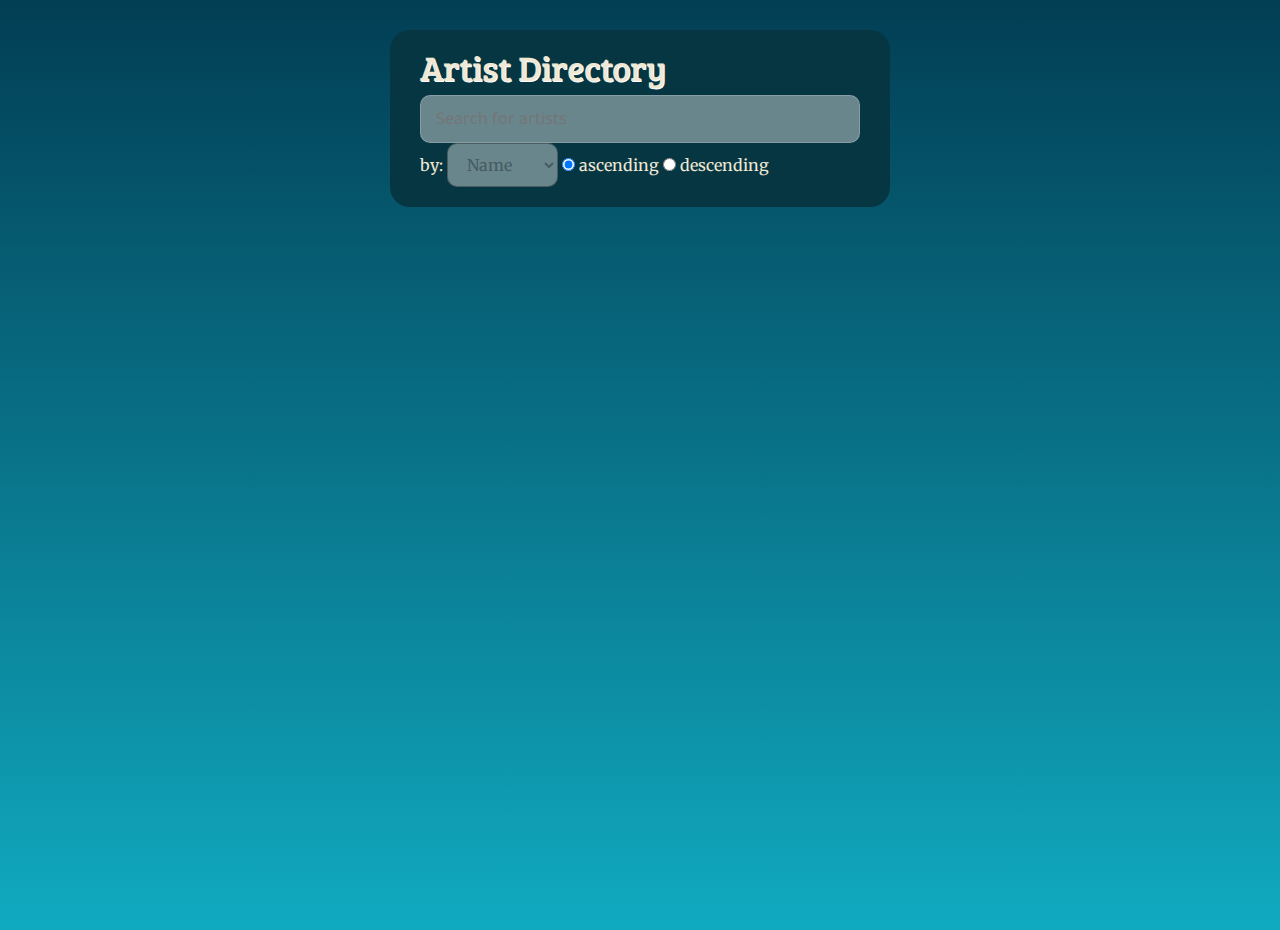
<file: src/directoryapp/index.html>
<html ng-app="myApp">
<head>
	<title>People Directory</title>
    <!-- stylesheet -->
	<link rel="stylesheet" href="../../css/bootstrap.min.css">
    <link rel="stylesheet" href="../../css/style.css">
    <!-- angular -->
	<script type="text/javascript" src="../../js/libs/angular/angular.min.js"></script>
	<script type="text/javascript" src="../../js/libs/angular/angular-route.min.js"></script>
	<script type="text/javascript" src="../../js/libs/angular/angular-resource.min.js"></script>
    <script type="text/javascript" src="../../js/libs/angular/angular-animate.min.js"></script>
    <!-- jquery -->
    <script type="text/javascript" src="../../js/libs/jquery/jquery-2.0.3.min.js"></script>
    <!-- bootstrap -->
    <script type="text/javascript" src="../../js/libs/bootstrap/bootstrap.min.js"></script>
    <!-- application -->
    <script type="text/javascript" src="../../js/apps/app.js"></script>
    <script type="text/javascript" src="../../js/apps/list_controllers.js"></script>
    <script type="text/javascript" src="../../js/apps/detail_controllers.js"></script>
</head>
<body>
<div class="main" ng-view></div>
</body>
</html>
</file>
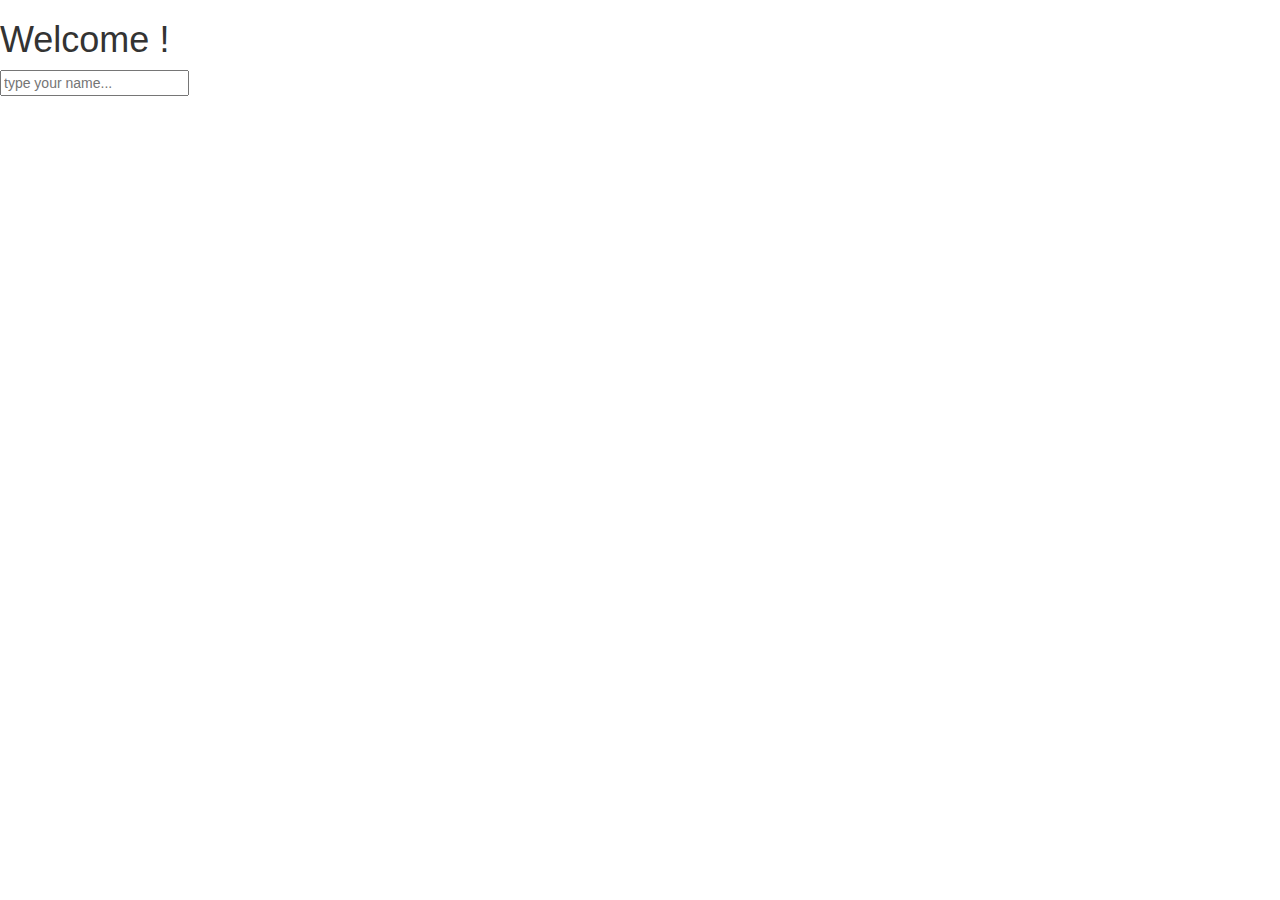
<file: src/flightapp/index.html>
<html ng-app>
<head>
	<title>Demo</title>
	<link rel="stylesheet" href="../../css/bootstrap.min.css">
	<script type="text/javascript" src="../../js/libs/angular/angular.min.js"></script>
</head>
<body>
	<h1>Welcome {{name}}!</h1>
	<input placeholder="type your name..." ng-model="name" />
</body>
</html>
</file>
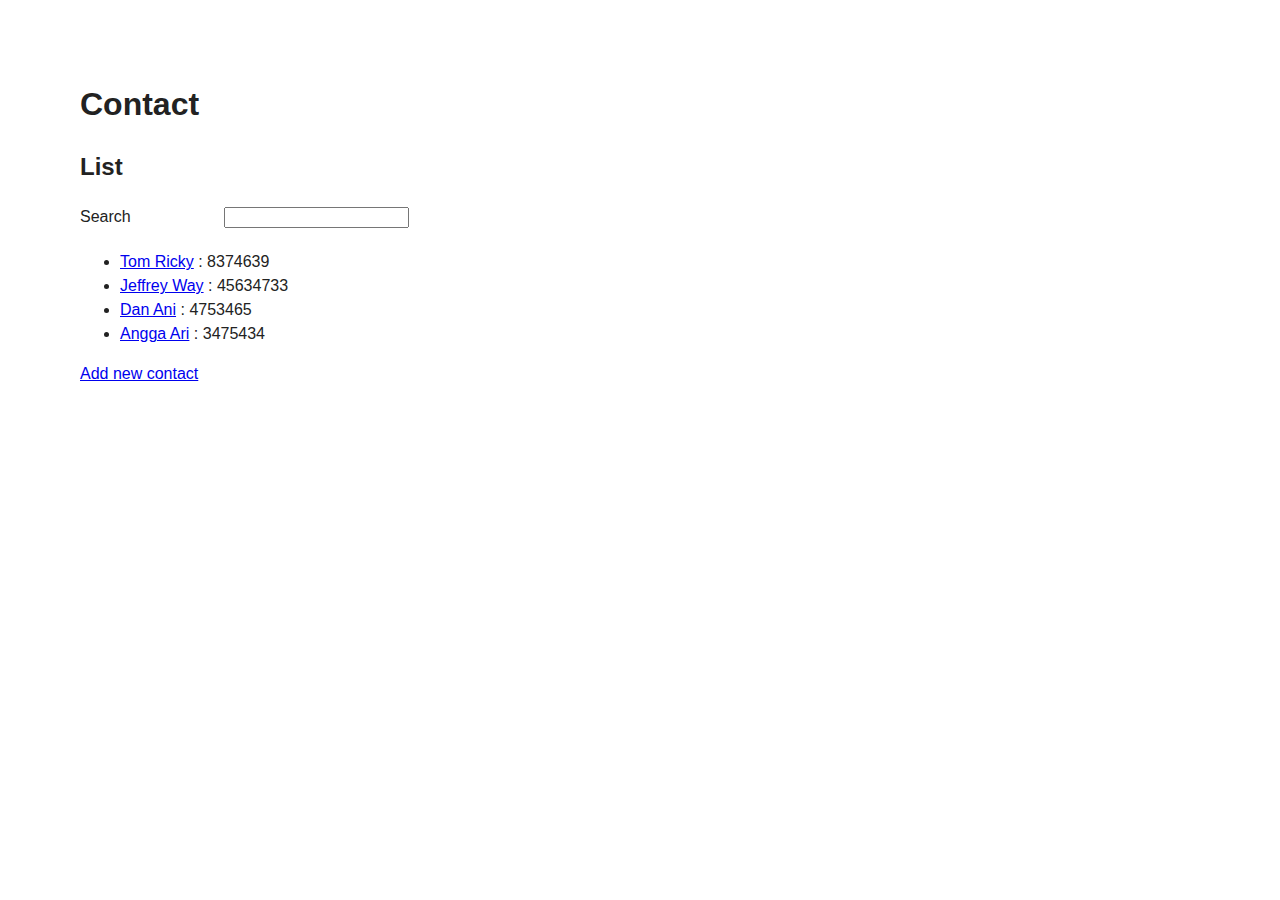
<file: contact.html>
<!DOCTYPE html>
<html lang="en" ng-app="MyAngular">
<head>
    <meta charset="UTF-8">
    <title>AngularJS</title>
    <script src="js/libs/angular/angular.min.js"></script>
    <script src="js/libs/angular/angular-route.min.js"></script>
    <script src="js/apps/contacts.js"></script>
    <style>
        *{
            -webkit-box-sizing: border-box;
            -moz-box-sizing: border-box;
            box-sizing: border-box;
        }
        body{
            font: 16px/1.5 sans-serif;
            color: #222;
            margin: 5em;
        }
        div{
            margin-bottom: 10px;
        }
        label{
            min-width: 140px;
            display: inline-block;
        }
        input,label{
            margin-bottom: 5px;
        }
        hr{
            height: 1px;
            border: none;
            background-color: #ccc;
            margin: 20px 0;
        }
    </style>
</head>
<body>
<div ng-controller="Contacts">
    <h1>Contact</h1>
    <div ng-view></div>
</div>
</body>
</html>
</file>
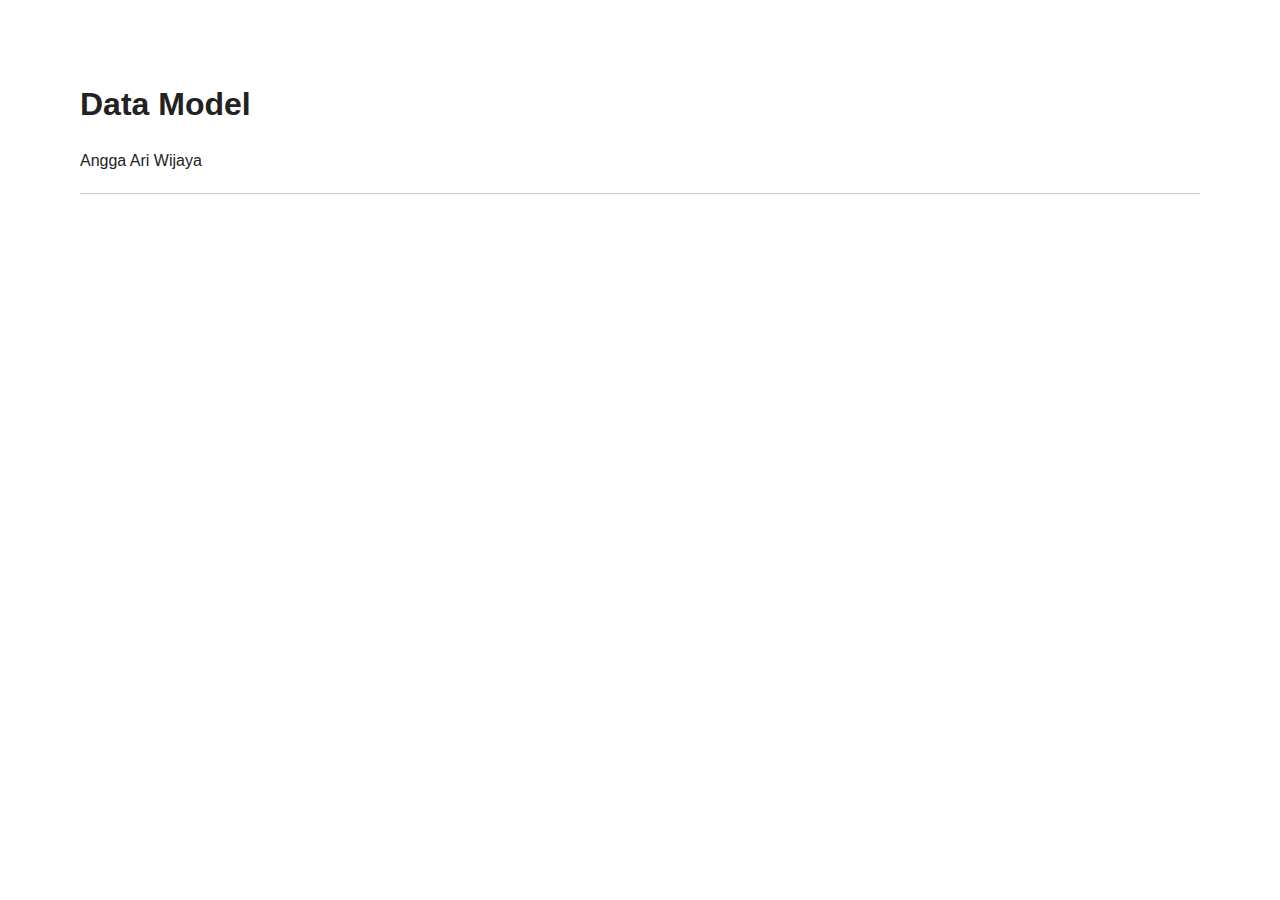
<file: modules.html>
<!DOCTYPE html>
<html lang="en" ng-app="MyAngular">
<head>
    <meta charset="UTF-8">
    <title>AngularJS</title>
    <script src="js/libs/angular/angular.min.js"></script>
    <style>
        *{
            -webkit-box-sizing: border-box;
            -moz-box-sizing: border-box;
            box-sizing: border-box;
        }
        body{
            font: 16px/1.5 sans-serif;
            color: #222;
            margin: 5em;
        }
        div{
            margin-bottom: 10px;
        }
        label{
            min-width: 140px;
            display: inline-block;
        }
        input,label{
            margin-bottom: 5px;
        }
        hr{
            height: 1px;
            border: none;
            background-color: #ccc;
            margin: 20px 0;
        }
    </style>
</head>
<body>
    <h1>Data Model</h1>
    <div ng-controller="MyModule">
        <p>{{name}}</p>
    </div>

    <hr>

    <script>
        var app = angular.module('MyAngular', []);
        var a = app.controller('MyModule',['$scope', function($b){
            $b.name = "Angga Ari Wijaya";
        }]);
    </script>
</body>
</html>
</file>
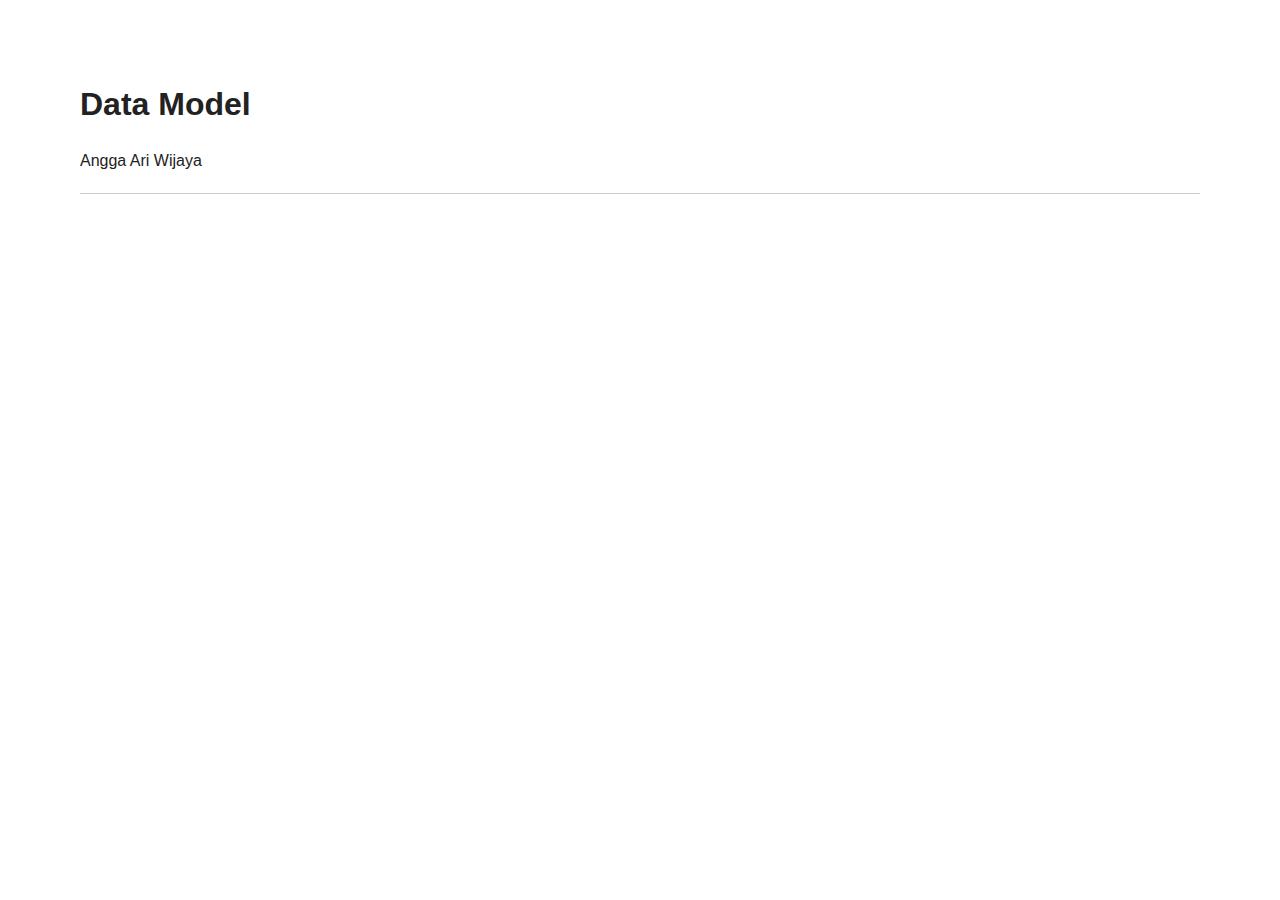
<file: src/basic/modules.html>
<!DOCTYPE html>
<html lang="en" ng-app="MyAngular">
<head>
    <meta charset="UTF-8">
    <title>AngularJS</title>
    <script src="../../js/libs/angular/angular.min.js"></script>
    <style>
        *{
            -webkit-box-sizing: border-box;
            -moz-box-sizing: border-box;
            box-sizing: border-box;
        }
        body{
            font: 16px/1.5 sans-serif;
            color: #222;
            margin: 5em;
        }
        div{
            margin-bottom: 10px;
        }
        label{
            min-width: 140px;
            display: inline-block;
        }
        input,label{
            margin-bottom: 5px;
        }
        hr{
            height: 1px;
            border: none;
            background-color: #ccc;
            margin: 20px 0;
        }
    </style>
</head>
<body>
    <h1>Data Model</h1>
    <div ng-controller="MyModule">
        <p>{{name}}</p>
    </div>

    <hr>

    <script>
        var app = angular.module('MyAngular', []);
        var a = app.controller('MyModule',['$scope', function($b){
            $b.name = "Angga Ari Wijaya";
        }]);
    </script>
</body>
</html>
</file>
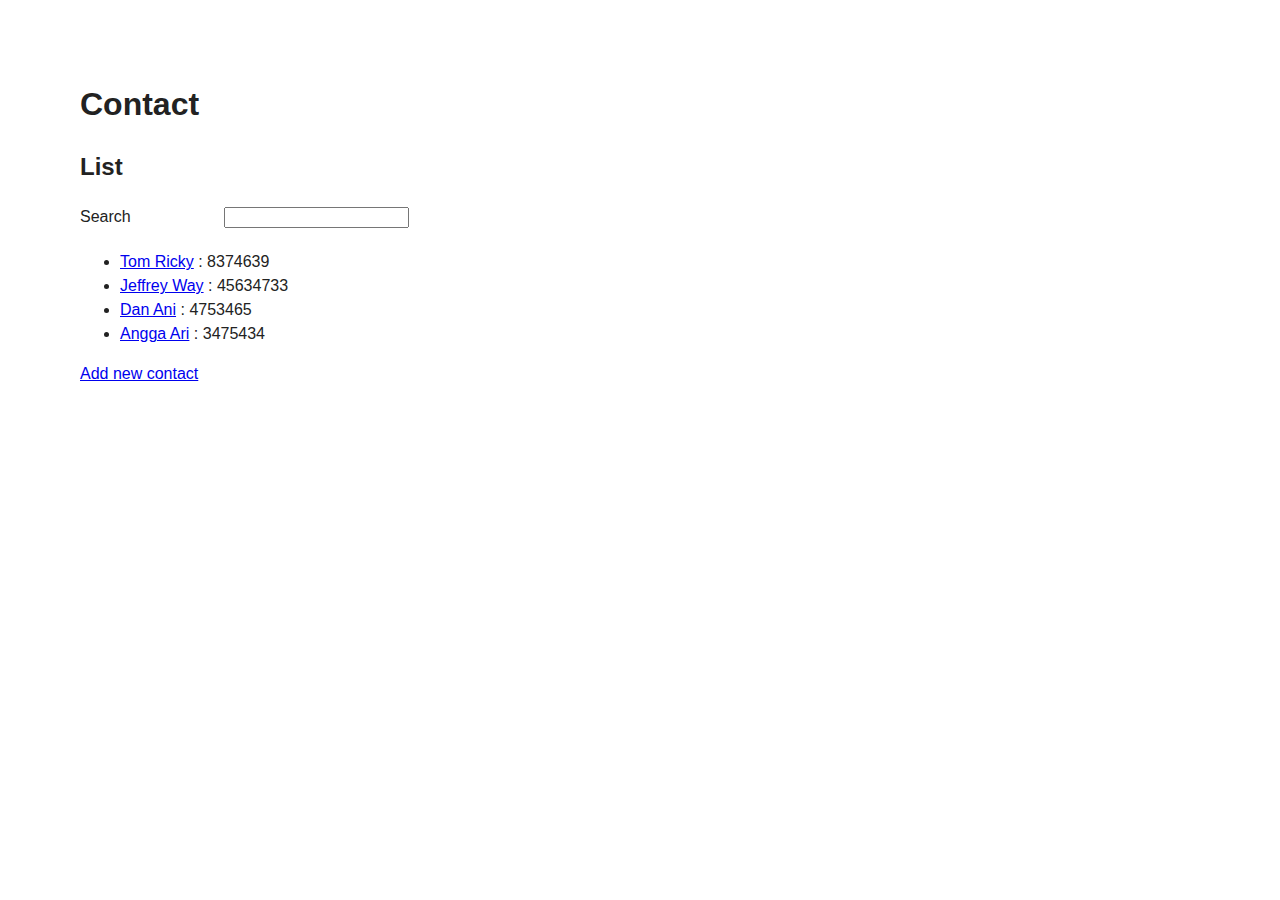
<file: src/simplecontact/contact.html>
<!DOCTYPE html>
<html lang="en" ng-app="MyAngular">
<head>
    <meta charset="UTF-8">
    <title>AngularJS</title>
    <script src="../../js/libs/angular/angular.min.js"></script>
    <script src="../../js/libs/angular/angular-route.min.js"></script>
    <script src="../../js/apps/contacts.js"></script>
    <style>
        *{
            -webkit-box-sizing: border-box;
            -moz-box-sizing: border-box;
            box-sizing: border-box;
        }
        body{
            font: 16px/1.5 sans-serif;
            color: #222;
            margin: 5em;
        }
        div{
            margin-bottom: 10px;
        }
        label{
            min-width: 140px;
            display: inline-block;
        }
        input,label{
            margin-bottom: 5px;
        }
        hr{
            height: 1px;
            border: none;
            background-color: #ccc;
            margin: 20px 0;
        }
    </style>
</head>
<body>
<div ng-controller="Contacts">
    <h1>Contact</h1>
    <div ng-view></div>
</div>
</body>
</html>
</file>
<file: css/style.css>
/* @override 
  http://planetoftheweb.com/_/css/styles.css */

@import url("http://fonts.googleapis.com/css?family=Bree+Serif|Merriweather:400,300,700,900|Droid+Sans:400,700");

/* Reset Styles */

html, body, div, span, applet, object, iframe,
h1, h2, h3, h4, h5, h6, p, blockquote, pre,
a, abbr, acronym, address, big, cite, code,
del, dfn, em, img, ins, kbd, q, s, samp,
small, strike, strong, sub, sup, tt, var,
b, u, i, center,
dl, dt, dd, ol, ul, li,
fieldset, form, label, legend,
table, caption, tbody, tfoot, thead, tr, th, td,
article, aside, canvas, details, embed,
figure, figcaption, footer, header, hgroup,
menu, nav, output, ruby, section, summary,
time, mark, audio, video {
  margin: 0;
  padding: 0;
  border: 0;
  font: inherit;
  font-size: 100%;
  vertical-align: baseline; }

html {
  line-height: 1; }

ol, ul {
  list-style: none; }

table {
  border-collapse: collapse;
  border-spacing: 0; }

caption, th, td {
  text-align: left;
  font-weight: normal;
  vertical-align: middle; }

q, blockquote {
  quotes: none; }

  q:before, q:after, blockquote:before, blockquote:after {
    content: "";
    content: none; }

a img {
  border: none; }

article, aside, details, figcaption, figure, footer, header, hgroup, menu, nav, section, summary {
  display: block; }

* {
  -webkit-box-sizing: border-box;
  -moz-box-sizing: border-box;
  box-sizing: border-box; }


/* Base Styles */

.cf:before,
.cf:after {
    content: " "; /* 1 */
    display: table; /* 2 */
}

.cf:after {
    clear: both;
}

body {
  background-color: #023E54;
  background-image: -webkit-gradient(linear, 0% 0%, 0% 100%, from(#023E54), to(#10AAC0));
  background-image: -webkit-linear-gradient(top, #023E54, #10AAC0);
  background-image: -moz-linear-gradient(top, #023E54, #10AAC0);
  background-image: -o-linear-gradient(top, #023E54, #10AAC0);
  min-height: 100%;
  height: auto;
  font-family: Merriweather, serif;
  font-size: 1rem;
  line-height: 160%;
  *zoom: 1;
}

h1, h2, h3, h4, h5, h6 {
  font-family: 'Bree Serif', serif;
  font-weight: normal;
  color: #475b62;
  text-shadow: 1px 1px rgb(255,255,255, 1);
}

a {
  color: #145266;
  font-family: Bree Serif, serif;
}

h1{
  color: #145266;
  font-size: 2.2rem;
  line-height: 100%;
  margin-bottom: 10px;
}

h2{ 
  font-size: 1.5rem;
  line-height: 90%;
  color: #c61c6f;
}

h3{ 
  margin-top: 0;
  color: #bd3613;
  line-height: 110%;
  margin-bottom: 5px;
}

p {
  line-height: 1.3rem;
  color: #475B62;
  margin-bottom: 10px;
  font-family: 'Merriweather';
}

a.small {
  line-height: 100%;
  font-size: .9rem;
}


/* Search Styles */

.search {
  background: #063642;
  color: #EEE8D5;
  width: 90%;
  min-width: 320px;
  max-width: 500px;
  margin: 0 auto;
  margin-top: 30px;
  border-radius: 20px;
  padding: 20px 30px;
  z-index: 20;
}

.search h1 {
  color: #EEE8D5;
}

.btn {
    display: inline-block;
    padding: 6px 12px;
    margin-bottom: 0;
    font-size: 1rem;
    line-height: 140%;
    text-align: center;
    text-decoration: none;
    white-space: nowrap;
    vertical-align: middle;
    cursor: pointer;
    border: 1px solid transparent;
    border-radius: 4px;
    background: #C61C6F;
    color: #FCF4DC;
    -webkit-user-select: none;
       -moz-user-select: none;
        -ms-user-select: none;
         -o-user-select: none;
            user-select: none;
}

.btn .btn-left {
  float: left;
}

.btn .btn-right {
  float: right;
}

.btn:hover {
    background: #09576D;
}

.search label {
  display: none;
}

.search input {
  font-family: 'Droid Sans', sans-serif;
  width: 100%;
  padding: 10px 0 10px 15px;
  font-size: 1rem;
  color: #475B62;
  background: rgba(255,255,255,0.4);
  border: 1px solid rgba(255,255,255,0.2);
  border-radius: 10px;
  outline: 0;
}

.search .formgroup input {
  border: 1px solid rgba(0,0,0,0.3);
  display: inline;
  width: auto;
}

.search label.formgroup {
  display: inline;
  width: auto;
}

.search select {
  display: inline;
  padding: 10px 0 10px 15px;
  font-size: 1rem;
  color: #475B62;
  background: rgba(255,255,255,0.4);
  border: 1px solid rgba(0,0,0,0.3);
  border-radius: 10px;
  outline: 0;
}

/* Artist List Styles */

.artistlist {
  background: #EEE8D5;
  width: 50%;
  min-width: 290px;
  max-width:350px;
  margin: 0 auto;
  margin-bottom: 30px;
  border-radius: 0 0 20px 20px;
  opacity: .95;
  z-index: 10;
}

.artistlist ul {
  margin: 0;
  padding: 0;
  background: #FDF6E3;
}

.artistlist li {
  margin: 0;
  padding: 10px 10px 0 10px;
  border-bottom: 1px dotted black;
    opacity: .9;
    -webkit-transition: all 0.3s;
    -moz-transition: all 0.3s;
    -ms-transition: all 0.3s;
    -o-transition: all 0.3s;
    transition: all 0.3s;
}

.artistlist a {
  display: block;
  text-decoration: none;
}

.artistlist li:hover {
    opacity: 1;
    -webkit-transform: scale(1.2);
    -moz-transform: scale(1.2);
    -ms-transform: scale(1.2);
    -o-transform: scale(1.2);
    transform: scale(1.2);
  background: #FDF6E3;
}

.artist img {
  display: block;
  float: left;
  width: 60px;
  -webkit-border-radius: 12px;
  border-radius: 12px;
  margin-right: 10px;
  margin-bottom: 10px;
}

.artist.ng-enter.ng-enter-active,
.artist.ng-leave{
    opacity: 1;
    height: 80px;
    overflow: hidden;
}
.artist.ng-leave.ng-leave-active,
.artist.ng-enter{
    opacity: 0;
    height: 0;
    overflow: hidden;
}

.artist info {
  display: block;
  float: left;
  padding-left: 120px !important;
}

.artist:last-child {
  border-bottom:none;
}

.artistinfo {
  font-size: 1.1em;
  line-height: 160%;
  background: #EEE8D5;
  color: #0F4150;
  width: 90%;
  min-width: 320px;
  max-width: 620px;
  margin: 0 auto;
  margin-top: 30px;
  margin-bottom: 30px;
  padding: 20px 30px;
  border-radius: 10px;
  z-index: 20;
}

.artistinfo h1{
  font-size: 1.8em;
  margin-bottom: 0;
}

.artistinfo img {
  width: 40%;
  max-width: 130px;
  border-radius: 20px;
}

.artistinfo .btn {

}
</file>
